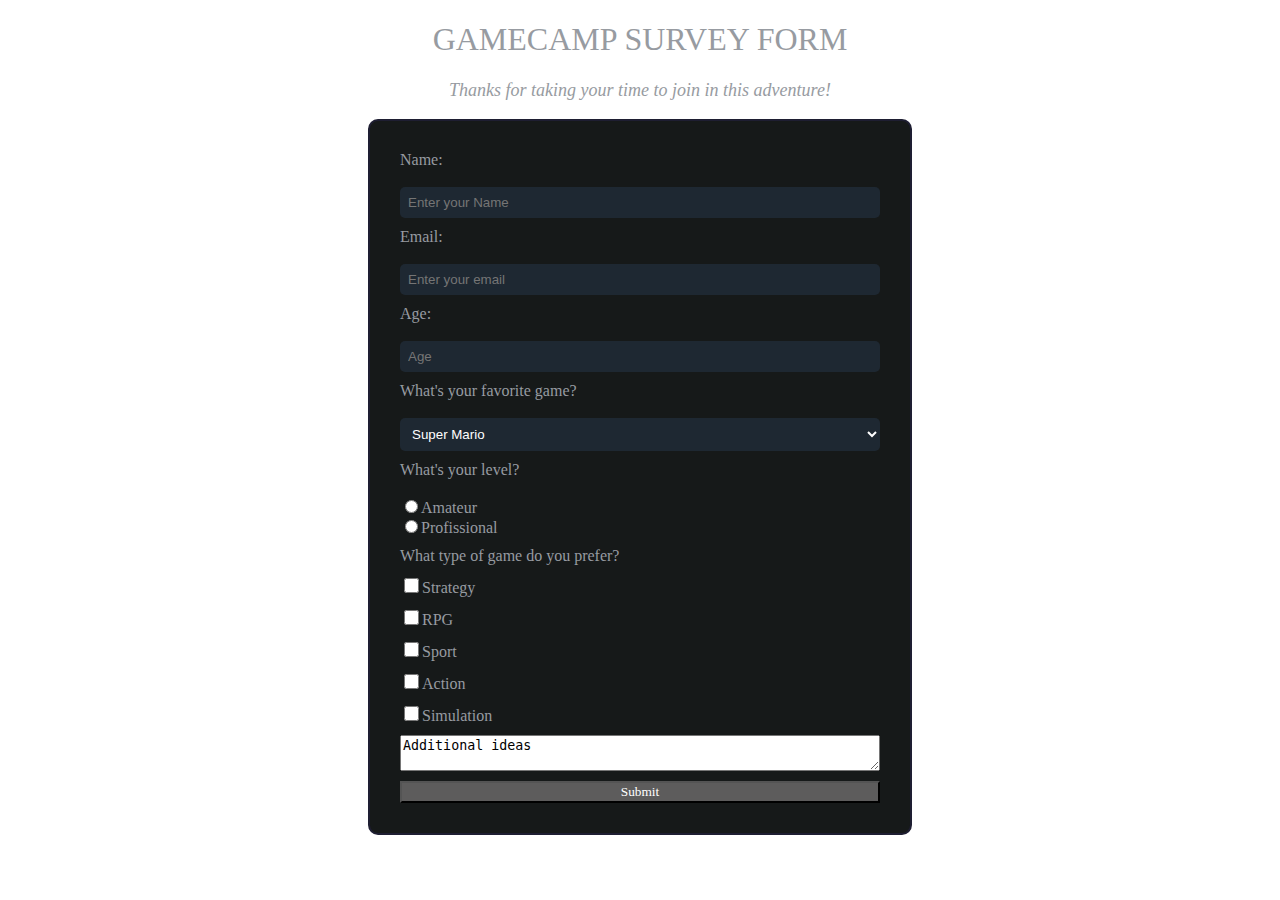
<file: index.html>
<!DOCTYPE html>
<html lang="en">
  <head>
    <meta charset="uft-8" />
    <link rel="stylesheet" href="style.css" />
    <title>Survey Form-GameCamp</title>
  </head>
  <body>
    <h1 id="title">GAMECAMP SURVEY FORM</h1>
    <p id="description">Thanks for taking your time to join in this adventure!</p>
    <form id="survey-form">
      <div class="input">
        <label id="name-label" for="name">Name:</label><br>
          <input placeholder="Enter your Name" type="text" id="name" required />
      </div>
      <div class="input">
        <label id="email-label"  for="email">Email:</label><br>
          <input placeholder="Enter your email"  type="email" id="email" required />
      </div>
      <div class="input">
        <label id="number-label"  for="number">Age:</label><br>
          <input placeholder="Age"  min="8" max="100" type="number" id="number" />
      </div>
      <div class="input">
        <label id="select-label">What's your favorite game?</label><br>
        <select id="dropdown">
          <option>Super Mario</option>
          <option>Zelda</option>
          <option>Minecraft</option>
          <option>Fortnite</option>
          <option>Fall Guys</option>
        </select>
      </div>
      <div class="input">
        <label>What's your level?</label><br>
        <label><input type="radio" name="level" value="amateur" />Amateur</label>
        <label><input type="radio" name="level" value="profissional" />Profissional</label>
      </div>
      <div class="input">
        <label>What type of game do you prefer?</label>
      </div>
      <div class="input">
        <label><input name ="games" type="checkbox" value="strategy"/>Strategy</label>
      </div>
      <div class="input">
        <label><input name ="games" type="checkbox" value="rpg" />RPG</label>
      </div>
      <div class="input">
        <label><input name ="games" type="checkbox" value="sport"/>Sport</label>
      </div>
      <div class="input">
        <label><input name ="games" type="checkbox" value="action"/>Action</label>
      </div>
      <div class="input">
        <label><input name ="games" type="checkbox" value="simulation"/>Simulation</label>
      </div>
      </div>
      <div class="input">
        <textarea type="text">Additional ideas
</textarea>
      </div>
      <div class="input">
        <button type="submit" id="submit">Submit</button>
      </div>
    </form>
  </body>
</html>
</file>
<file: style.css>
body {
    background-image: url("https://i.pinimg.com/564x/ba/39/84/ba398408c7595e82ed73a1f8a03f8b90.jpg");
  }
  
  h1 {
    font-family: fantasy;
    font-weight: 300;
    color: rgb(151, 155, 161);
    text-align: center;
  }
  
  p{
    font-style: italic;
    color: rgb(151, 155, 161);
    text-align: center;
    font-size: 18px
  }
  
  form {
    max-width: 500px;
    text-align: left;
    color: rgb(151, 155, 161);
    padding: 20px;
    background-color: rgb(22, 25, 25);
    border: 2px solid rgb(30, 30, 50);
    border-radius: 10px;
    margin: auto;
  }
  
  input {
    padding: 8px;
    border: none;
    border-radius: 5px;
    background-color: rgb(30, 40, 50);
    color: white;
  }
  
  .input {
    display: flex;
    flex-direction: column;
    margin: 10px;
  }
  
  select {
    padding: 8px;
    border: none;
    border-radius: 5px;
    background-color: rgb(30, 40, 50);
    color: white;
  }
  
  input[type="checkbox"] {
    width: 15px;
    height: 15px;
  }
  
  button {
    background-color: rgb(93, 92, 92);
    font-family: Trebuchet MS;
    color: white;
  }
</file>
